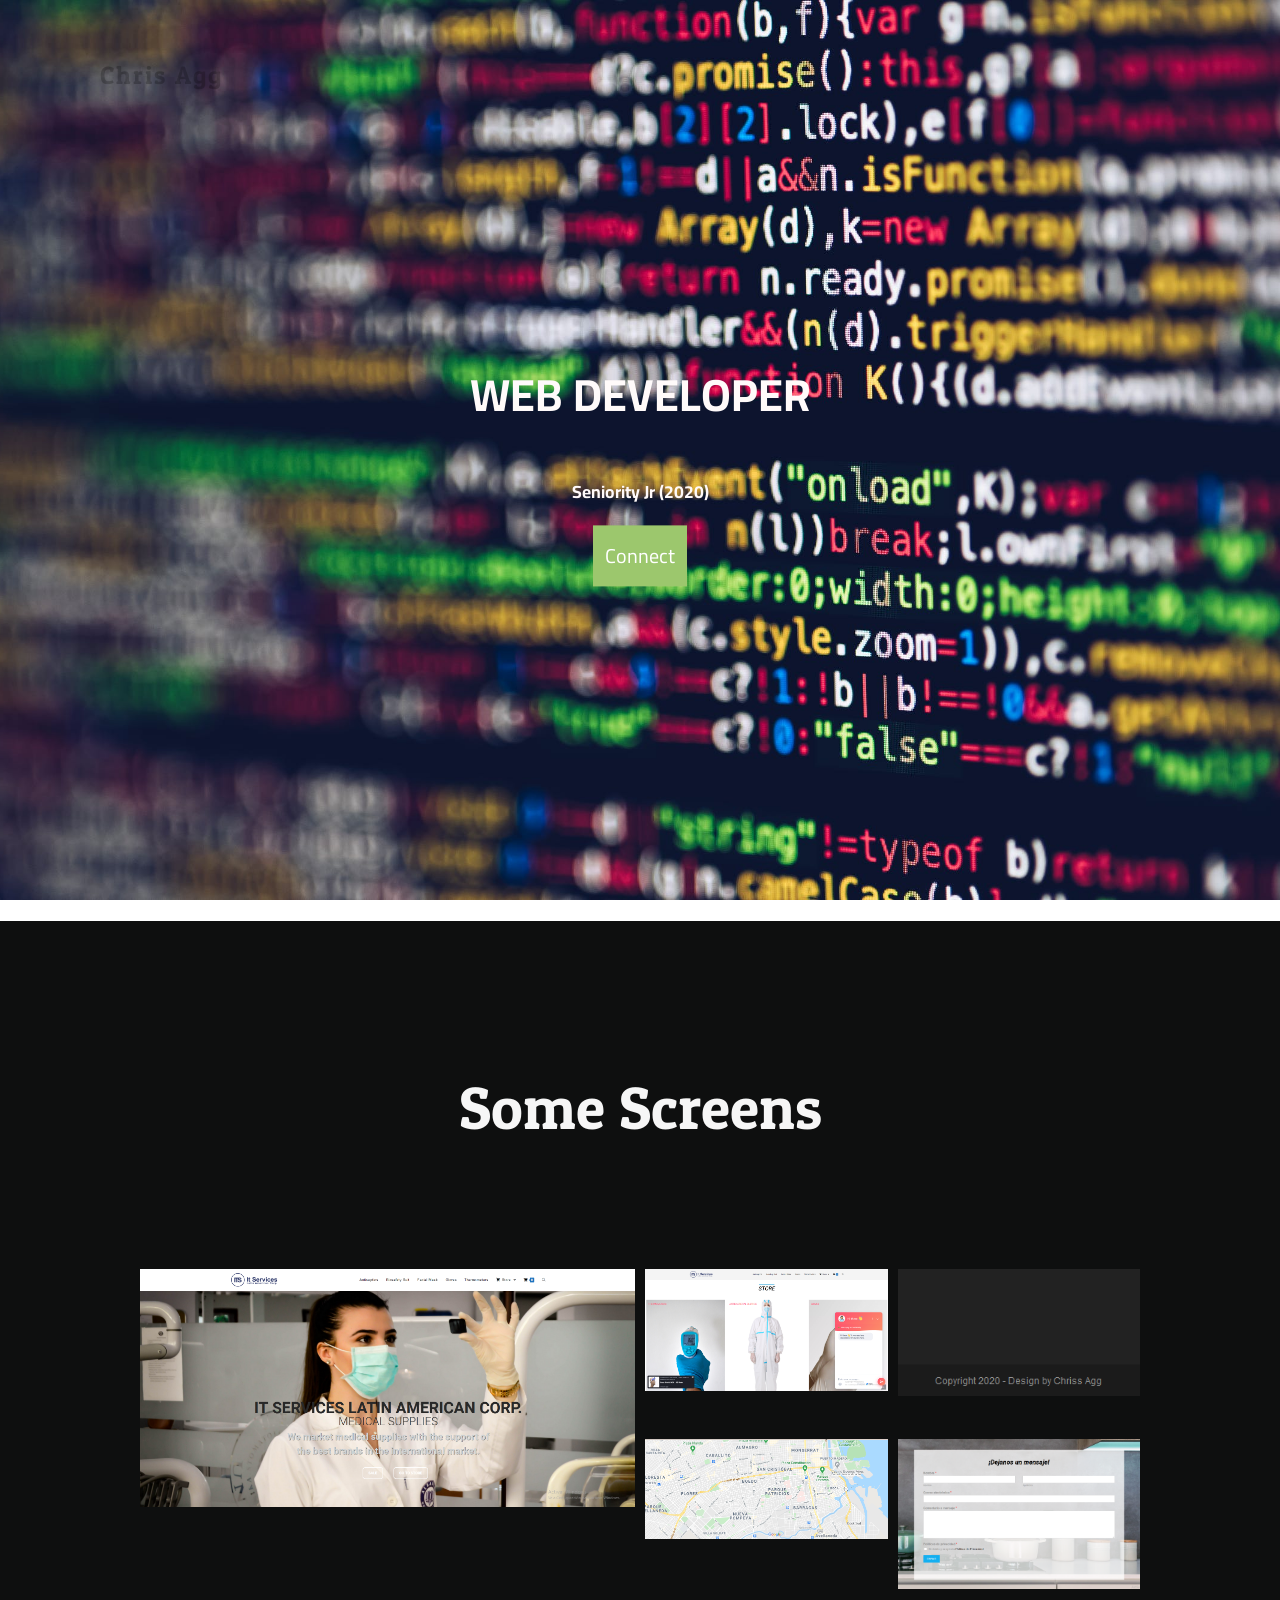
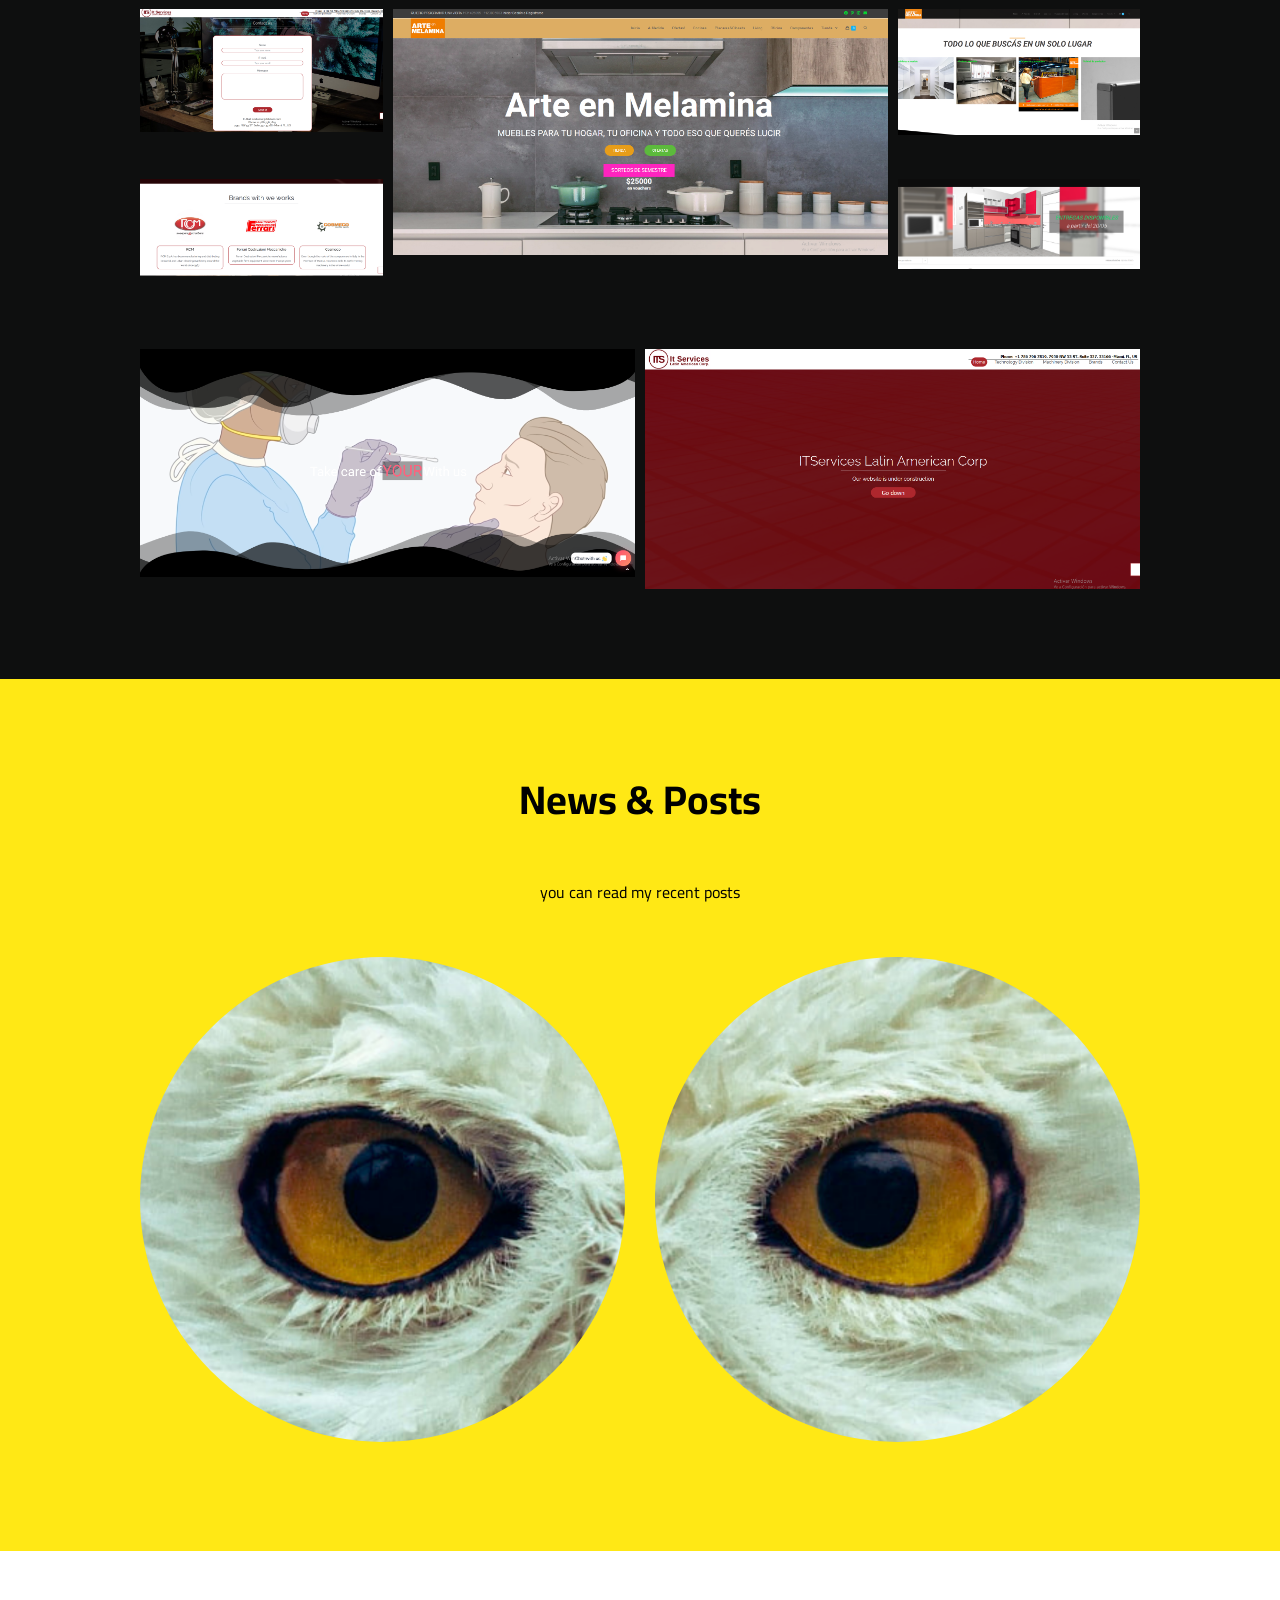
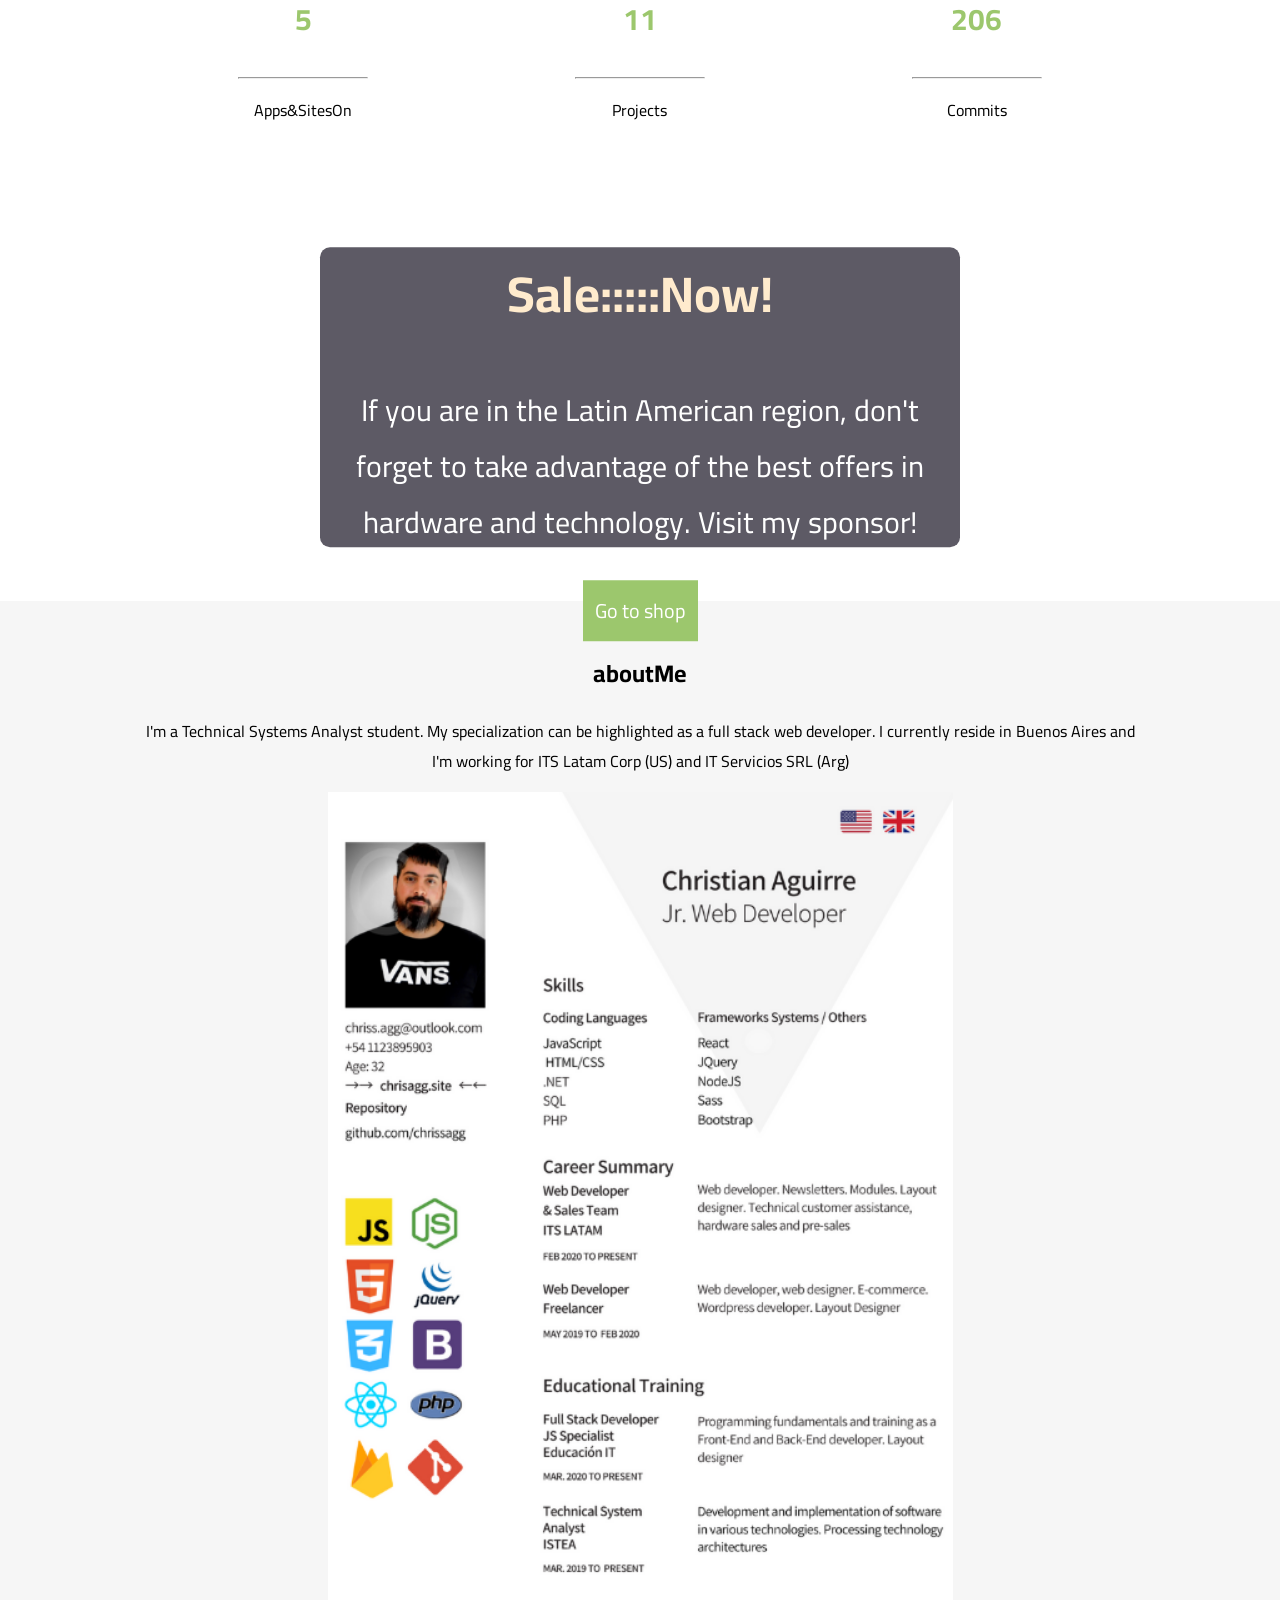
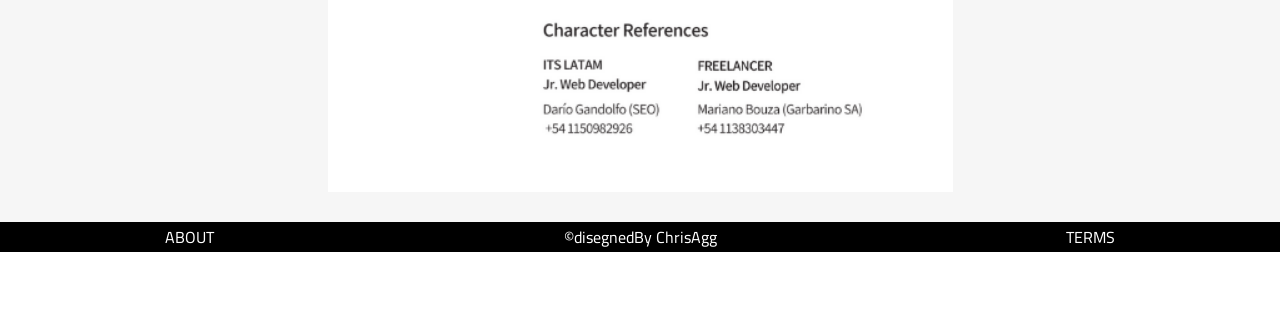
<file: index.html>
<!DOCTYPE html>
<html lang="en">
<head>
    
    <!------META------------>
    <meta charset="UTF-8">
    <meta name="viewport" content="width=device-width, initial-scale=1.0, user-scalable=no">
    <!-------links---------->
    <link rel="stylesheet" href="css/style1.css">
    <link rel="stylesheet" href="/css/lightbox.css">
    <link href="https://fonts.googleapis.com/css2?family=Patua+One&display=swap" rel="stylesheet">
    <!------ICONO------>
    <link rel="icon" href="/img/CAlogo2020.png" type="image/png"/>
    <!----scripts------->
    <!--  <script src="js/js1.js"></script> --> 

    <!-------Title------->
    <title>ChrisAgg-WebDebeloper</title>
</head>
<body>

    
     <!-------------HEADER--------------->

    <header>
        <div class="container">
            <nav>
                <a href="#" class="logo">Chris Agg</a>
                <button class="hamburguer" id="hamburguer">
                <i class="fas fa-bars"></i>
                </button>
                <ul class="nav-ul" id="nav-ul">
            
                 <li><a href="#about">I'm</a></li>
                 <li><a onclick="redirectNav()">Code</a></li>
                 <li><a href="#creative">Creative</a></li>
            
                </ul>
            </nav>
        </div>
    
    </header>


 

    
    <!---------TITULO     PRINCIPAL--------->
    <section class="banner">
    <div class="banner__descripcion">
        <div class="contenedor">
            <h1>WEB DEVELOPER</h1>
            <h3>Seniority Jr (2020)</h3>
            <input type="button" value="Connect" onclick="redirect()" class="button__banner">
        </div>
    </div>
    </section>


    <!-------GALERIA--------->
    <section class="galeria" id="creative"> 
        <div class="contenedor">
            <h1>Some Screens</h1>
            <article class="grid">
                <div class="big"><img src="./img/Pant1.png" alt="1"></div>
                <div><img src="./img/Pant2.png" alt="2"></div>
                <div><img src="./img/Pant11.png" alt="3"></div>
                <div><img src="./img/Pant12.png" alt="4"></div>
                <div><img src="./img/Pant10.png" alt="5"></div>
                <div><img src="./img/Pant6.png" alt="6"></div>
                <div class="big"><img src="./img/Pant7.png" alt="7"></div>
                <div><img src="./img/Pant8.png" alt="8"></div>
                <div class="big"><img src="./img/Pant3.png" alt="9"></div>
                <div><img src="./img/Pant5.png" alt="10"></div>
                <div><img src="./img/Pant9.png" alt="11"></div>
                <div class="big"><img src="./img/Pant4.png" alt="12"></div>
            </article>
        </div>
    </section>


    <!----------TechNews--------->
    <section class="news">
        <div class="contenedor">
         <h2>News & Posts</h2>
         <p>you can read my recent posts</p>

            <div class="news__grid">
             <article class="news__columna">
                
                <img src="img/OjoI700.png" alt="1">
            
             </article>
             <article class="news__columna">
              
                <img src="img/OjoDER700M.png" alt="2">
             </article>
             
            </div>

        </div>
    </section>
    
    <!---------DEVELOPER STATS-------->
    <section class="info">
        <div class="contenedor">
            <article class="info__columna">
                <h1>5</h1><hr>
                <p>Apps&SitesOn</p>

            </article>
            <article class="info__columna">
                <h1>11</h1><hr>
                <p>Projects</p>

            </article>
            <article class="info__columna">
                <h1>206</h1><hr>
                <p>Commits</p>

            </article>
        </div>
    </section>
    <!---------BANNER 2 ----------->
    <section class="banner2">
        <div class="banner2__descripcion">
            <div class="contenedor2">
                <h2>Sale:::::Now!</h2>
                <p>If you are in the Latin American region, don't forget to take advantage of the best offers in hardware and technology. Visit my sponsor!</p>
                <input type="button" value="Go to shop" onclick="redirect2()" class="button__banner">
            </div>
        </div>
    </section>


    <!-------ABOUT ME--------->
    <section class="about" id="about">
        <div class="contenedor">
         <h2>aboutMe</h2>
         <p> I'm a Technical Systems Analyst student. My specialization can be highlighted as a full stack web developer.
            I currently reside in Buenos Aires and I'm working for ITS Latam Corp (US) and IT Servicios SRL (Arg)</p>
        </div>
        <div class="cv">
            <a data-lightbox="CV" href="/img/CVChrisAgg-big.png"><img src="/img/CVChrisAgg-small.png" alt="cv"></a>
        </div>
    </section>


    <!------------FOOTER-------------->
    <footer class="footer" id="Im">
        <div class="contenedor">
            <nav id="navFoot">
             <a href="#">ABOUT</a>
             <a href="#">&copy;disegnedBy ChrisAgg </a>
             <a href="#">TERMS</a>
            </nav>
        </div>
    </footer>
    

    <script src="https://ajax.googleapis.com/ajax/libs/jquery/3.5.1/jquery.min.js"></script>
    <script src="/js/lightbox.js"></script>
    <script src="js/js1.js"></script>
    <script src="/js/app.js"></script>
</body>
</html>
</file>
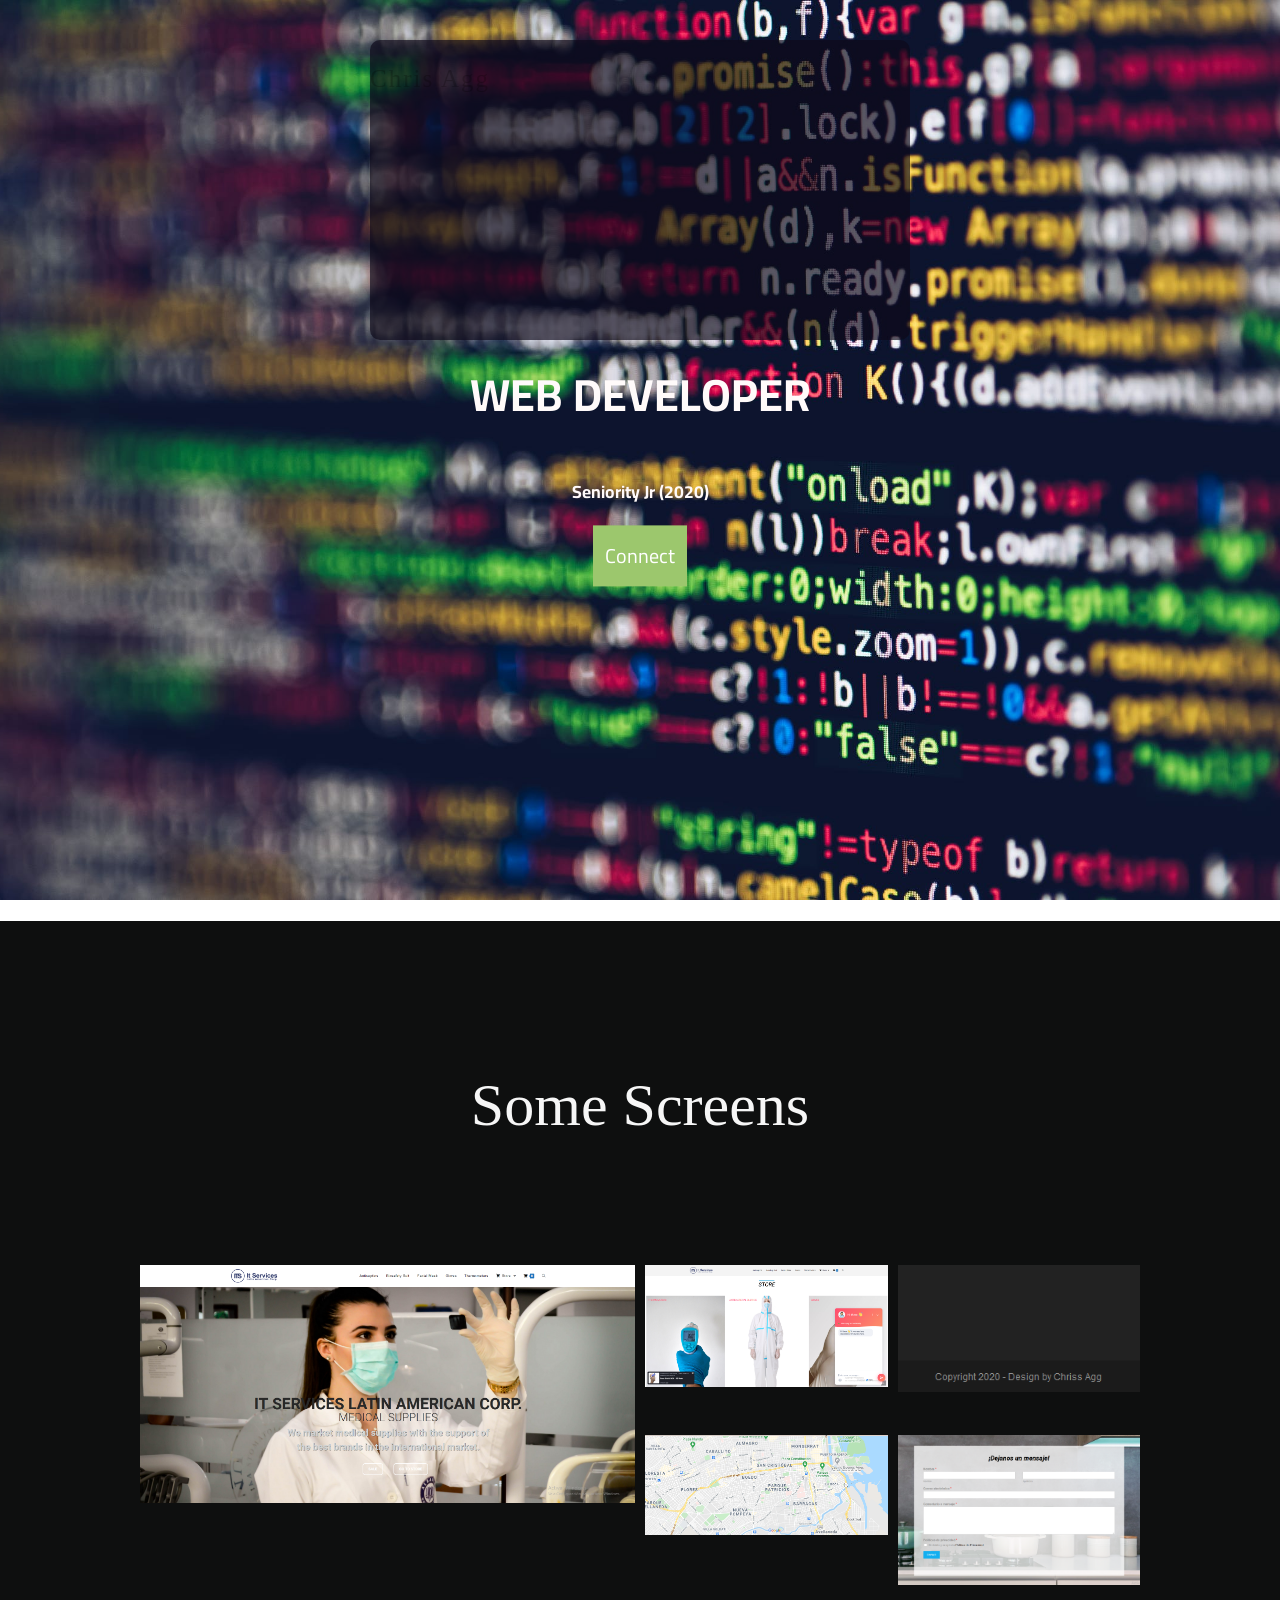
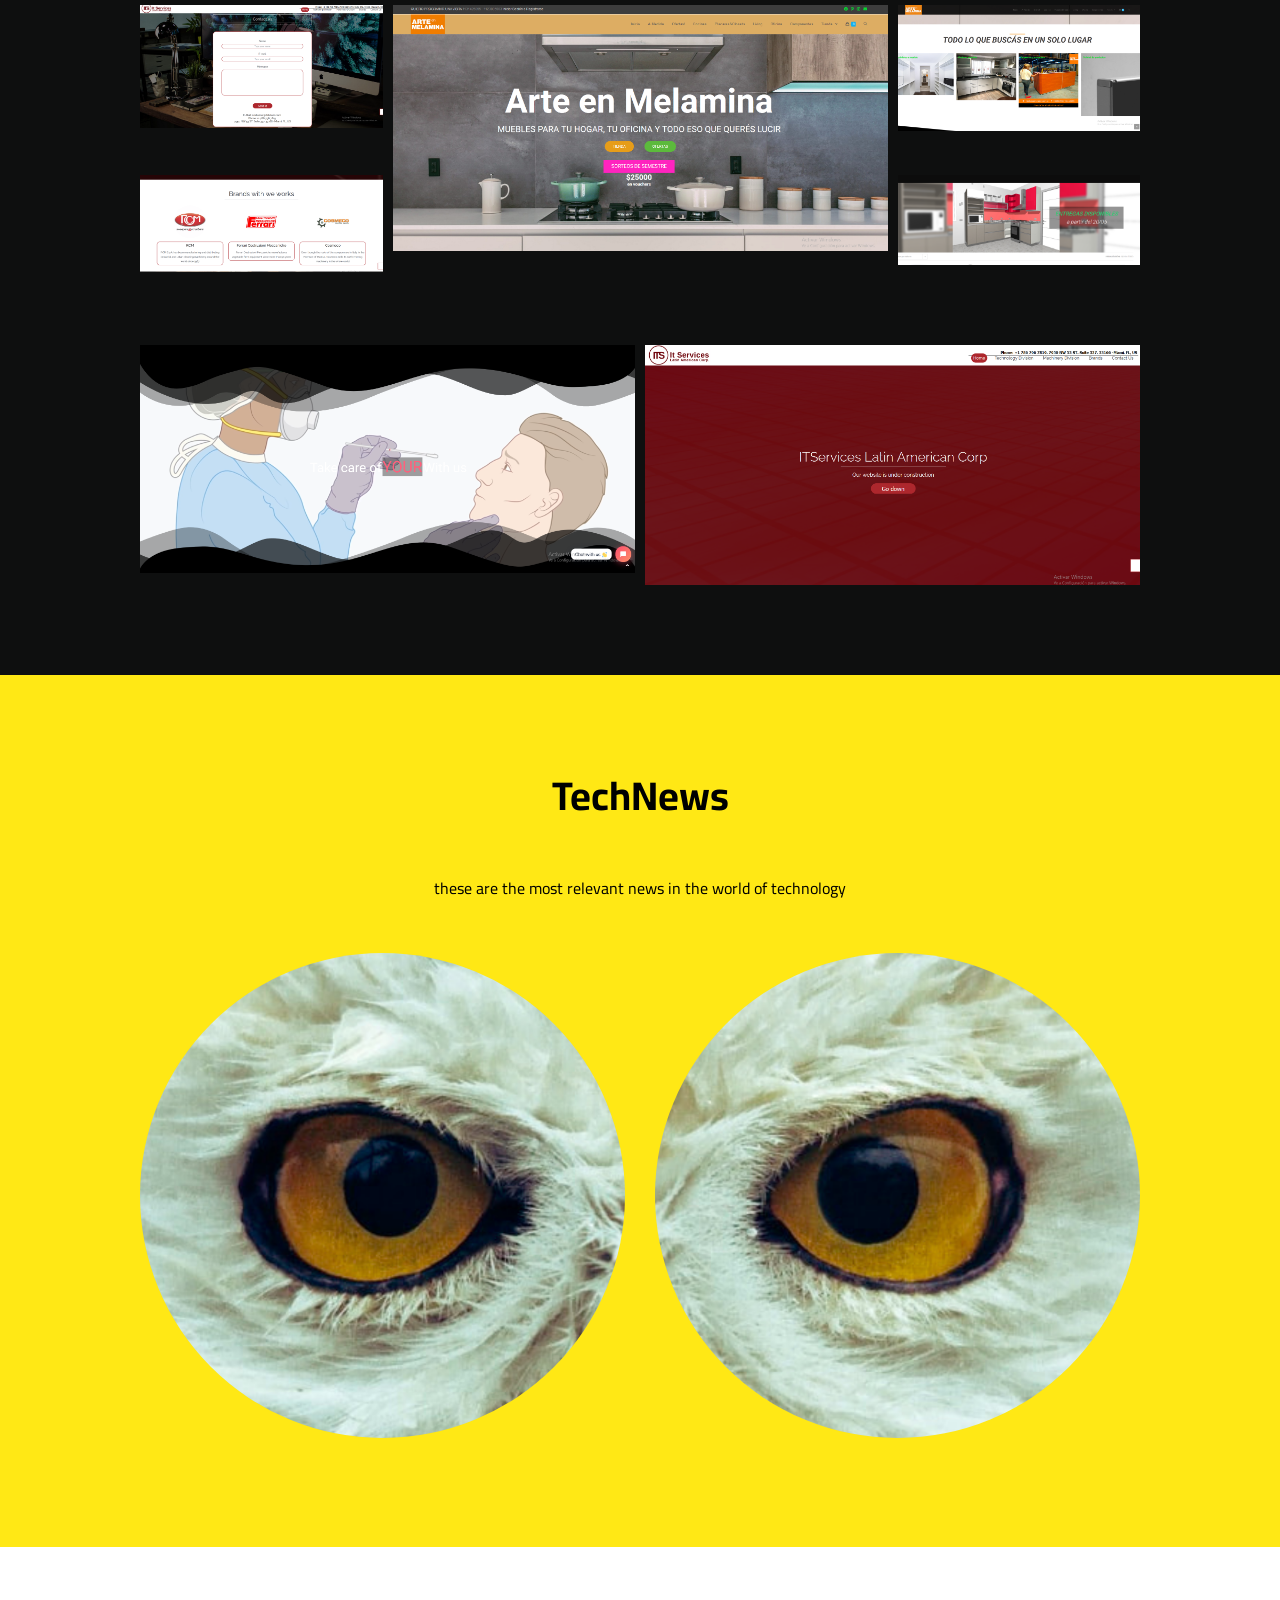
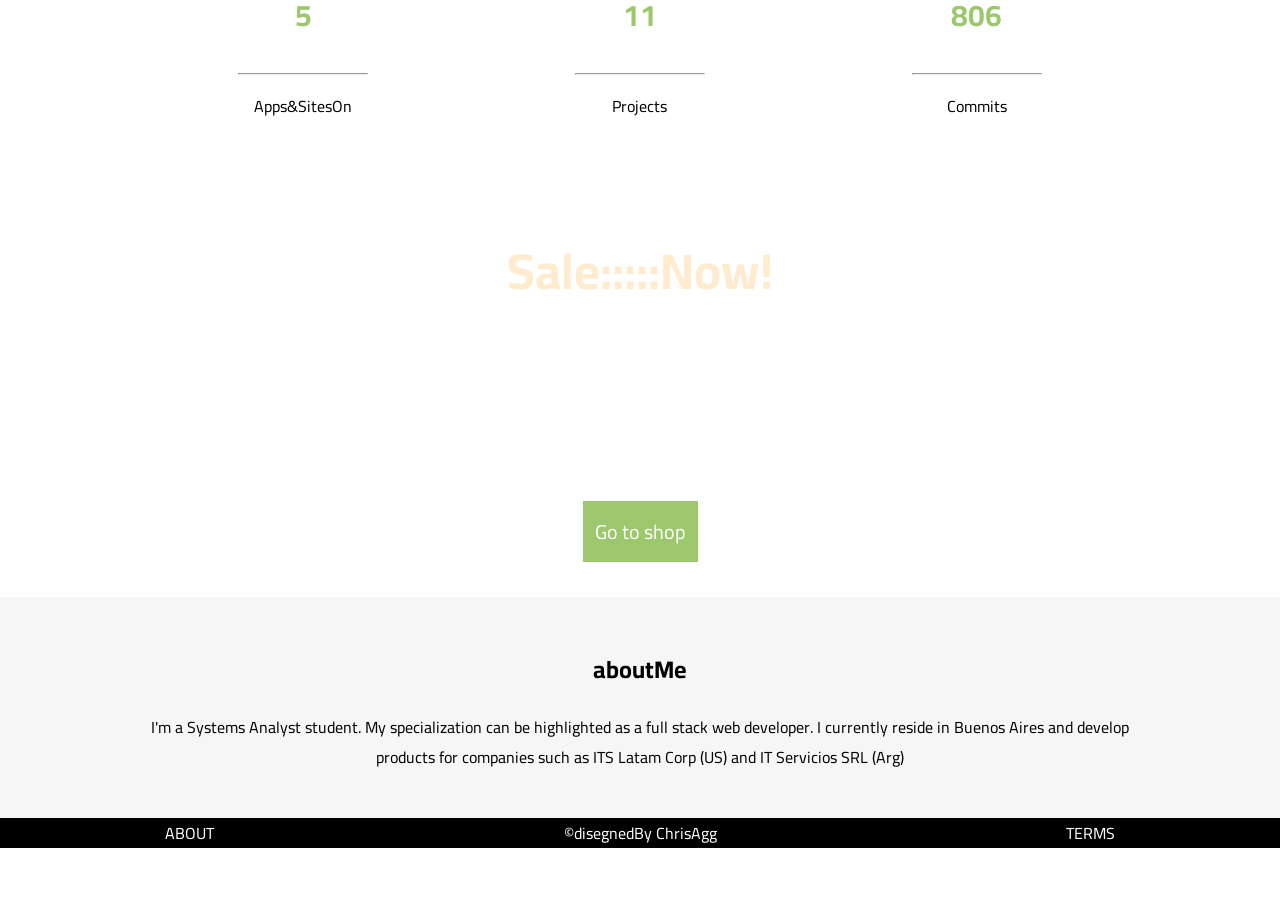
<file: BienvenidaTijuana.html>
<!DOCTYPE html>
<html lang="en">
<head>
    
    <!------META------------>
    <meta charset="UTF-8">
    <meta name="viewport" content="width=device-width, initial-scale=1.0, user-scalable=no">
    <!-------links---------->
    <link rel="stylesheet" href="css/style1.css">

    <!----scripts------->
    <script src="js/js1.js"></script>

    <!-------Title------->
    <title>ChrisAgg-WebDebeloper</title>
</head>
<body>

    
     <!-------------HEADER--------------->

    <header class="header">
        <div class="contenedor2">
             <div class="relleno"></div>
                <p class="logo">Chris Agg</p>
            
        <!-------------TOP-NAVBAR------------>
                <nav class="navBar">
                <ul class="nav-ul" id="nav-ul">
                 <li><a href="#">I'M</a></li>
                 <li><a href="#">REELS</a></li>
                 <li><a href="#">CREATIVE</a></li>
                </ul>
                </nav>
        </div>
    </header>

 

    
    <!---------TITULO     PRINCIPAL--------->
    <section class="banner">
    <div class="banner__descripcion">
        <div class="contenedor">
            <h1>WEB DEVELOPER</h1>
            <h3>Seniority Jr (2020)</h3>
            <input type="button" value="Connect" onclick="redirect()" class="button__banner">
        </div>
    </div>
    </section>


    <!-------GALERIA--------->
    <section class="galeria">
        <div class="contenedor">
            <h1>Some Screens</h1>
            <article class="grid">
                <div class="big"><img src="./img/Pant1.png" alt="1"></div>
                <div><img src="./img/Pant2.png" alt="2"></div>
                <div><img src="./img/Pant11.png" alt="3"></div>
                <div><img src="./img/Pant12.png" alt="4"></div>
                <div><img src="./img/Pant10.png" alt="5"></div>
                <div><img src="./img/Pant6.png" alt="6"></div>
                <div class="big"><img src="./img/Pant7.png" alt="7"></div>
                <div><img src="./img/Pant8.png" alt="8"></div>
                <div class="big"><img src="./img/Pant3.png" alt="9"></div>
                <div><img src="./img/Pant5.png" alt="10"></div>
                <div><img src="./img/Pant9.png" alt="11"></div>
                <div class="big"><img src="./img/Pant4.png" alt="12"></div>
            </article>
        </div>
    </section>


    <!----------TechNews--------->
    <section class="news">
        <div class="contenedor">
         <h2>TechNews</h2>
         <p>these are the most relevant news in the world of technology</p>

            <div class="news__grid">
             <article class="news__columna">
                
                <img src="img/OjoI700.png" alt="1">
            
             </article>
             <article class="news__columna">
              
                <img src="img/OjoDER700M.png" alt="2">
             </article>
             
            </div>

        </div>
    </section>
    
    <!---------DEVELOPER STATS-------->
    <section class="info">
        <div class="contenedor">
            <article class="info__columna">
                <h1>5</h1><hr>
                <p>Apps&SitesOn</p>

            </article>
            <article class="info__columna">
                <h1>11</h1><hr>
                <p>Projects</p>

            </article>
            <article class="info__columna">
                <h1>806</h1><hr>
                <p>Commits</p>

            </article>
        </div>
    </section>
    <!---------BANNER 2 ----------->
    <section class="banner2">
        <div class="banner2__descripcion">
            <div class="contenedor">
                <h2>Sale:::::Now!</h2>
                <p>If you are in the Latin American region, don't forget to take advantage of the best offers in hardware and technology. Visit my sponsor!</p>
                <input type="button" value="Go to shop" onclick="redirect2()" class="button__banner">
            </div>
        </div>
    </section>


    <!-------ABOUT ME--------->
    <section class="about">
        <div class="contenedor">
         <h2>aboutMe</h2>
         <p> I'm a Systems Analyst student. My specialization can be highlighted as a full stack web developer.
            I currently reside in Buenos Aires and develop products for companies such as ITS Latam Corp (US) and IT Servicios SRL (Arg)</p>
        </div>
    </section>


    <!------------FOOTER-------------->
    <footer class="footer">
        <div class="contenedor">
            <nav id="navFoot">
             <a href="#">ABOUT</a>
             <a href="#">&copy;disegnedBy ChrisAgg </a>
             <a href="#">TERMS</a>
            </nav>
        </div>
    </footer>
    

</body>
</html>
</file>
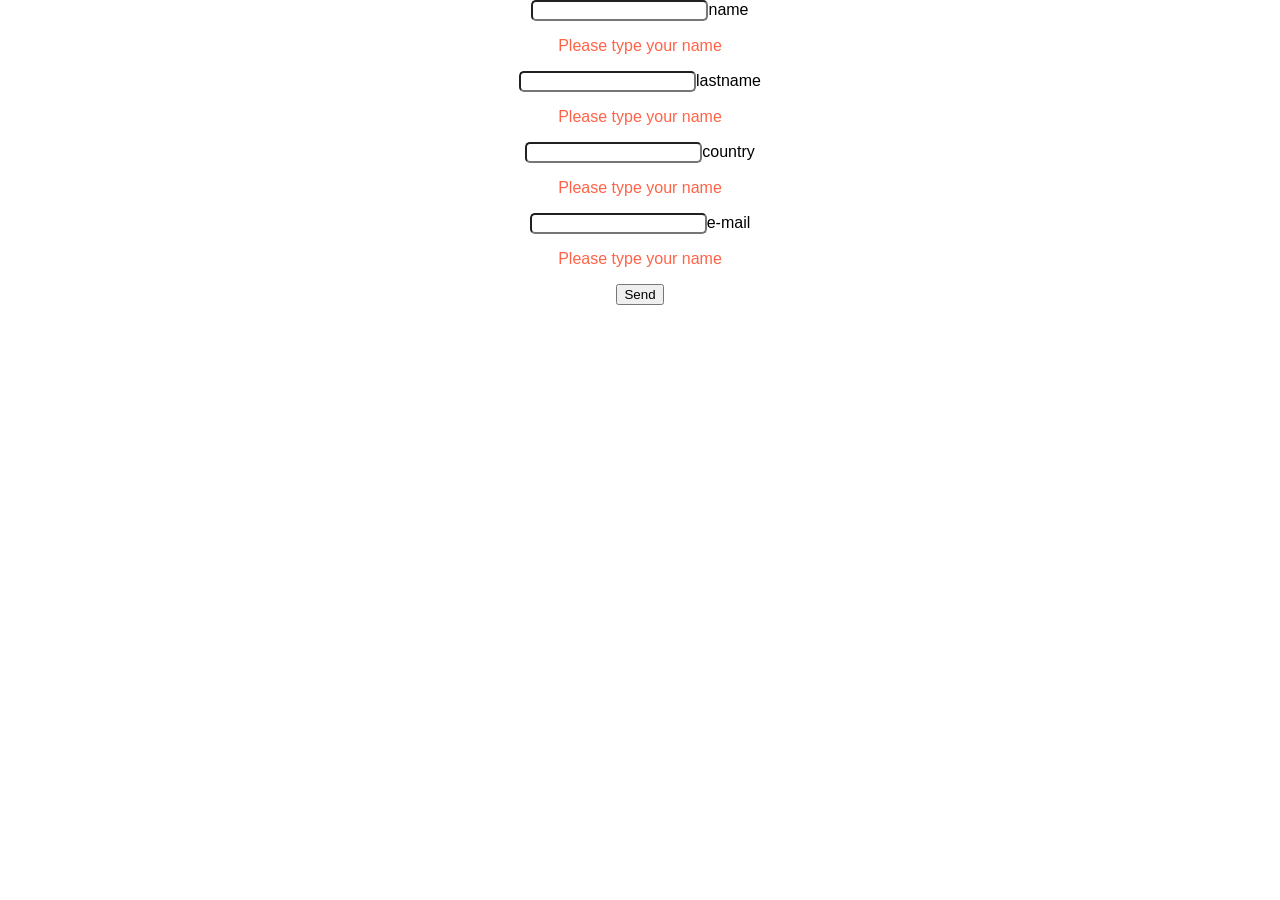
<file: form.html>
<!DOCTYPE html>
<html lang="en">
<head>
    <meta charset="UTF-8">
    <meta name="viewport" content="width=device-width, initial-scale=1.0">
    <link rel="stylesheet" href="/css/style2.css">
    <title>Contact</title>
</head>
<body>

    <div class="contenedor">
        <input type="text">name
        <p>Please type your name</p>
        <input type="text">lastname
        <p>Please type your name</p>
        <input type="text">country
        <p>Please type your name</p>
        <input type="email">e-mail
        <p>Please type your name</p>
        <button type="submit">Send</button>
    </div>
    
</body>
</html>
</file>
<file: css/style1.css>
@import url('https://fonts.googleapis.com/css2?family=Cairo:wght@200;300;400;600;900&display=swap');
/*  font-family: 'Cairo', sans-serif; */


body{
    box-sizing: border-box;
    margin: 0px;
    padding: 0px;
}
*{
    font-family: 'Cairo', sans-serif; 
}
/*
a:link, a:visited, a:active {
    text-decoration:none;
}*/

.contenedor{
    width: 100%;
    margin: auto;
}


/* --------HEADER / NAV--------------- */

header {
    position: fixed;
    top: 0;
    left: 0;
    width: 100%;
    display: flex;
    justify-content: space-between;
    align-items: center;
    transition: 0.6s;
    padding: 40px 100px;
    z-index: 1000;
    box-sizing: border-box;
}
header.sticky,
header.sticky{
    padding: 5px 100px;
    background: rgba(255, 255, 255, 0.548);
}
.container {
    width: 100%;
}

header .logo{
    position: relative;
    font-weight: 400;
    color: rgba(0, 0, 0, 0.219)/*#c8ff00*/;
    text-decoration: none;
    font-size: 25px;
    font-family: 'Patua One', cursive;
    letter-spacing: 2px;
    transition: 1.5s;
}

nav {
    display: flex;
    flex-wrap: wrap;
    align-items: center;
    justify-content: space-between;
    padding: 0px;
    box-sizing: border-box;
}

.nav-ul{
    display: flex;
    justify-content: center;
    align-items: center;
    padding: 0;
    list-style-type: none;
    box-sizing: border-box;
}


.nav-ul li a {
    display: inline-block;
    color: rgba(255, 255, 255, 0);
    font-family: 'raleway','sans-serif';
    padding: 10px 20px;
    text-decoration: none;
    letter-spacing: 2px;
    font-weight: 500px;
    transition: 0.6s;
    cursor: pointer;
}

.nav-ul li a:hover{
    background-color: black;
    color: blanchedalmond;
}

.hamburguer {
    background-color: transparent;
    border: 0;
    color: #fff;
    font-size: 20px;
    cursor: pointer;

}

.hamburguer:focus {
    outline: none;

}

header.sticky ul li a {
    color: #000;
}

img{
    width: 100%;
}

/*-------ENCABEZADO PRINCIPAL----------------*/

.banner{
    height: 110vh;
    width: 100%;
    position: relative;
    margin-top: -69px;
    background: url('/img/pexels-photo-2004161.jpeg');
    background-size: cover;
    background-position: center;
    background-attachment: fixed;
  

}

.banner__descripcion{
    position: absolute; /*indico que se posicione dentro del .banner (ya que el mismo tiene una position: relative)*/
    text-align: center;
    color: snow;
    transform: translateX(-50%) translateY(-50%);
    top: 50%;
    left: 50%;
    width: 100%; /*que ocupe todo el ancho*/
    font-size: 15px;
    margin-top: 25px;
}

.button__banner{
    background: #9cc76d;
    border: none;
    padding: 12px;
    color: #fff;
    font-size: 20px;
    outline: none;

}

.button__banner:hover{
    border: 2px solid #9cc76d;
    background: none;
    padding: 10px; /*le pongo para evitar desplazamiento del contenedor*/
}



/*------------GALERIA----------------*/

.galeria h1{
    font-size: 60px;
    margin-top: 0;
    margin-bottom: 125px;
    text-align: center;
    color: #f6f6f6;
    padding-top: 150px;
    font-family: 'Patua One', cursive;
    font-weight: 400;

}

.galeria{
    margin: 0px;
    background-color: #0e0f0f;

}


/*--------------POST & NEWS ----------------*/
.news h2{
    font-size: 40px;
    text-align: center;
}

.news{
    background: #ffe815;

    padding: 50px;
}

.news__columna img{
    border-radius: 60%;
    
   
    
}

.news p{
    text-align: center;
    margin-top: 40px;
}

.news__grid{
    display: grid;
    grid-gap: 30px;
    margin-top: 50px;
    margin-bottom: 50px;
}

/*---------STADISTICS---------*/
.info h1{
    color: #9cc76d;
    font-size: 30px;
}

.news{
    display: grid;
    grid-gap:30px;
}

.info{
    text-align: center;
}

.info__columna{
    margin: 10px;
}

.info .contenedor{
    display: grid;
    grid-gap: 10px;
}



/*--------------SPONSOR--------------*/
.contenedor2{
    background-color: rgba(14, 10, 26, 0.671);
    width: 50%;
    margin: auto;
    height: 300px;
    border-radius: 10px;
}

.banner2 {
    height: 50vh;
    position: relative;
    background: url('/img/h310-a-pro-cooling-3840.jpg');
    background-size: cover;
    background-position: left;
    background-attachment: fixed;
}

.banner2 h1{
    font-size: 28px;
    text-align: center;
    color: #ffe815;
}

.banner2 p {
    color: rgb(255, 255, 255);
}

.banner2__descripcion {
    position: absolute; /*quiero que este dentro del banner*/
    width: 100%;
    top: 50%;
    left: 50%;
    transform: translateX(-50%) translateY(-50%);
    text-align: center;
}



/*-----------ABOUT-----------------------*/

.about{
    background: #f6f6f6;
    padding: 30px;
    
}

.about h2{
    text-align: center;
}

.about p{
    text-align: center;
    position: relative;
}

.about .cv{
    margin: auto;
    text-align: center;
    /*background-image: url('/img/CVChrisAgg-big.png');*/
    /*background-repeat: no-repeat;
    background-position: center;
    background-size: cover;*/
    height: 1000px;
    width: 700px;
}


.about .cv a img{
    height: 1000px;
    width: auto;
    background-size: cover;

}


/*-----------------FOOTER----------------*/
.footer{
    background: black;
    color: darkgray;
    text-align: center;
    padding: 0px;
    box-sizing: border-box;
    
}

#navFoot > a{
    text-decoration: none;
    color: #fff;
    padding: 0px 25px;

}








/*---------MEDIA-----------------------*/

@media screen and (max-width:767px) {
    .nav-ul {
        display: inline-block;
        flex-direction: column;
        width: 100%;
        margin: 0px;
        padding: -5px;

    }

    .nav-ul.show {
        display: flex;
    }
    .hamburguer {
        display: block;
    }
    .banner2 h2{
        font-size: auto;
        color: blanchedalmond;
        font-weight: 400;
    }


}

@media(min-width:520px){
   .banner h1{
        font-size: 30px;
    }
    .header__contenido{
        display: grid;
        grid-template-columns: 1fr 1fr
    }
    .grid {
        display: grid;
        grid-gap: 10px;
        grid-template-columns: repeat(2,1fr);
    }
    .news .news__grid {
        grid-template-columns: repeat(2,1fr);
    }
    .info .contenedor{
        grid-template-columns: repeat(3,150px);
        justify-content: space-around; /* se estira para completar el espacio abarcando todo el ancho*/
    }
    .banner2 h2{
        font-size: 50px;
        color: blanchedalmond;
    }
    .banner2 p{
        font-size: 25px;
    }


}
@media(min-width:720px){
    .news .news__grid {
        grid-template-columns: repeat(2,1fr);
        justify-content: space-around;
    }



}    
@media(min-width:1024px){
    .contenedor {
        width: 1000px;
        grid-template-columns: repeat(2,480px);
        justify-content: space-around;
    }
    .banner h1{
        font-size: 45px;
    }
    .grid{
        grid-template-columns: repeat(auto-fit,minmax(225px,1fr));
        grid-auto-flow: dense; /*la prop dense sirve para que tape baches del grid*/
        grid-auto-rows: 160px; /*le damos una medida para corregir el alineamiento de las img*/
    }
    .big{
        grid-column: span 2;
        grid-row: span 2;
    }
    .banner2 p{
        font-size: 30px;

    }


}
</file>
<file: css/style2.css>
@import url('https://fonts.googleapis.com/css2?family=Cairo:wght@200;300;400;600;900&display=swap');
/*  font-family: 'Cairo', sans-serif; */
body{
    box-sizing: border-box;
    margin: 0px;
    padding: 0px;
}
*{
    font-family: sans-serif;
}
input {
    border-radius: 5px;
}

div {
    text-align: center;
    
}
p {
    color: tomato;
}
</file>
